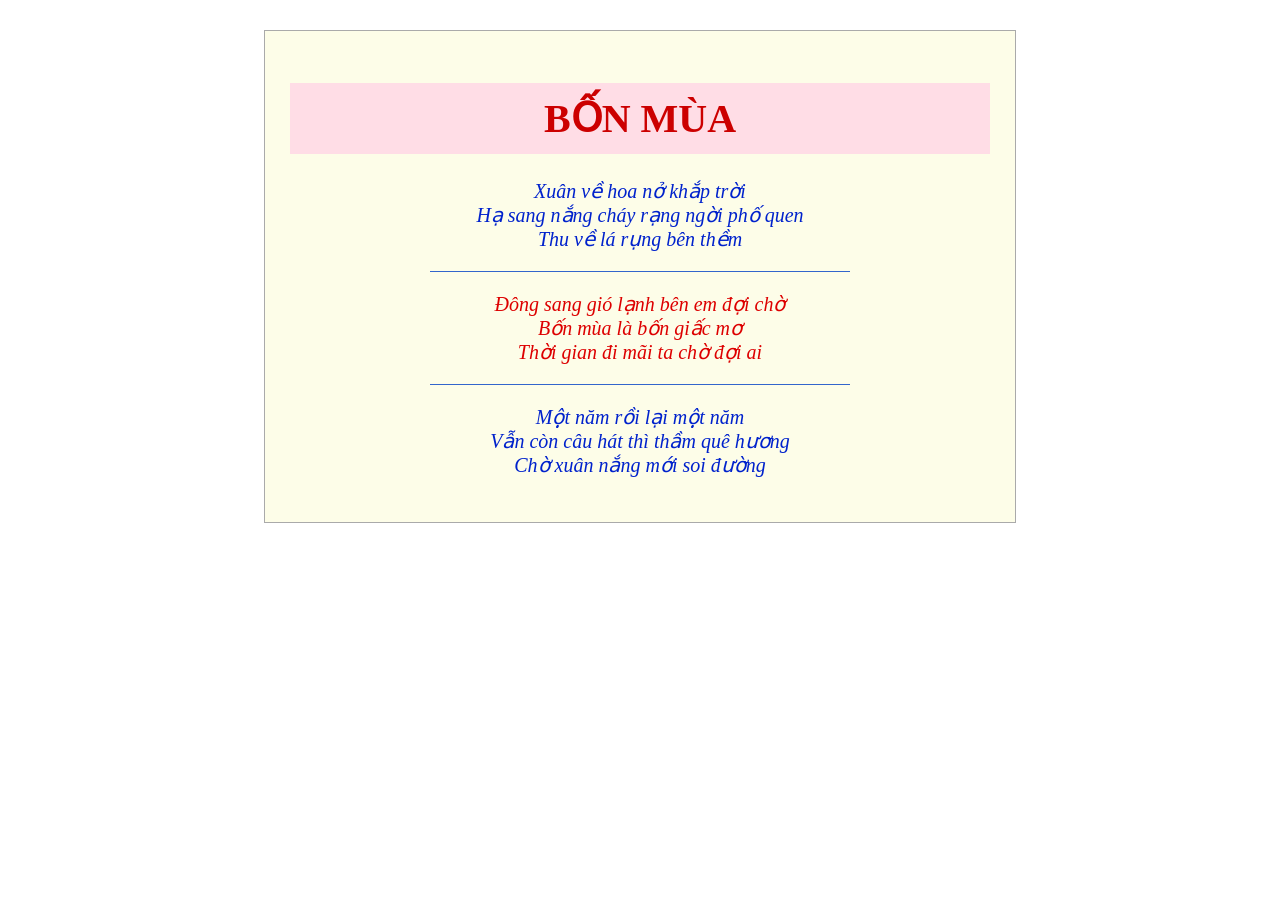
<file: ex01/index.html>
<!DOCTYPE html>
<html lang="vi">
<head>
  <meta charset="UTF-8">
  <title>Bốn mùa</title>
  <style>

    body {
      font-family: "Times New Roman", serif;
      font-size: 20px;
      font-style: italic;   
      text-align: center;  
    }


    .khung {
      width: 700px;
      margin: 30px auto;           
      padding: 25px;               
      background-color: #fdfde8;    
      border: 1px solid #aaaaaa;    
    }


    h1 {
      font-style: normal;           
      color: #cc0000;               
      background-color: #ffdde6;    
      padding: 12px;
      margin-bottom: 25px;
    }

    .xanh { color: #0022cc; }
    .do   { color: #dd0000; }

  
    hr {
      width: 60%;
      border: none;
      border-top: 1px solid #3366cc;
      margin: 20px auto;
    }
  </style>
</head>
<body>

  <div class="khung">
    <h1>BỐN MÙA</h1>


    <p class="xanh">
      Xuân về hoa nở khắp trời<br>
      Hạ sang nắng cháy rạng ngời phố quen<br>
      Thu về lá rụng bên thềm
    </p>

    <hr>

  
    <p class="do">
      Đông sang gió lạnh bên em đợi chờ<br>
      Bốn mùa là bốn giấc mơ<br>
      Thời gian đi mãi ta chờ đợi ai
    </p>

    <hr>


    <p class="xanh">
      Một năm rồi lại một năm<br>
      Vẫn còn câu hát thì thầm quê hương<br>
      Chờ xuân nắng mới soi đường
    </p>
  </div>

</body>
</html>
</file>
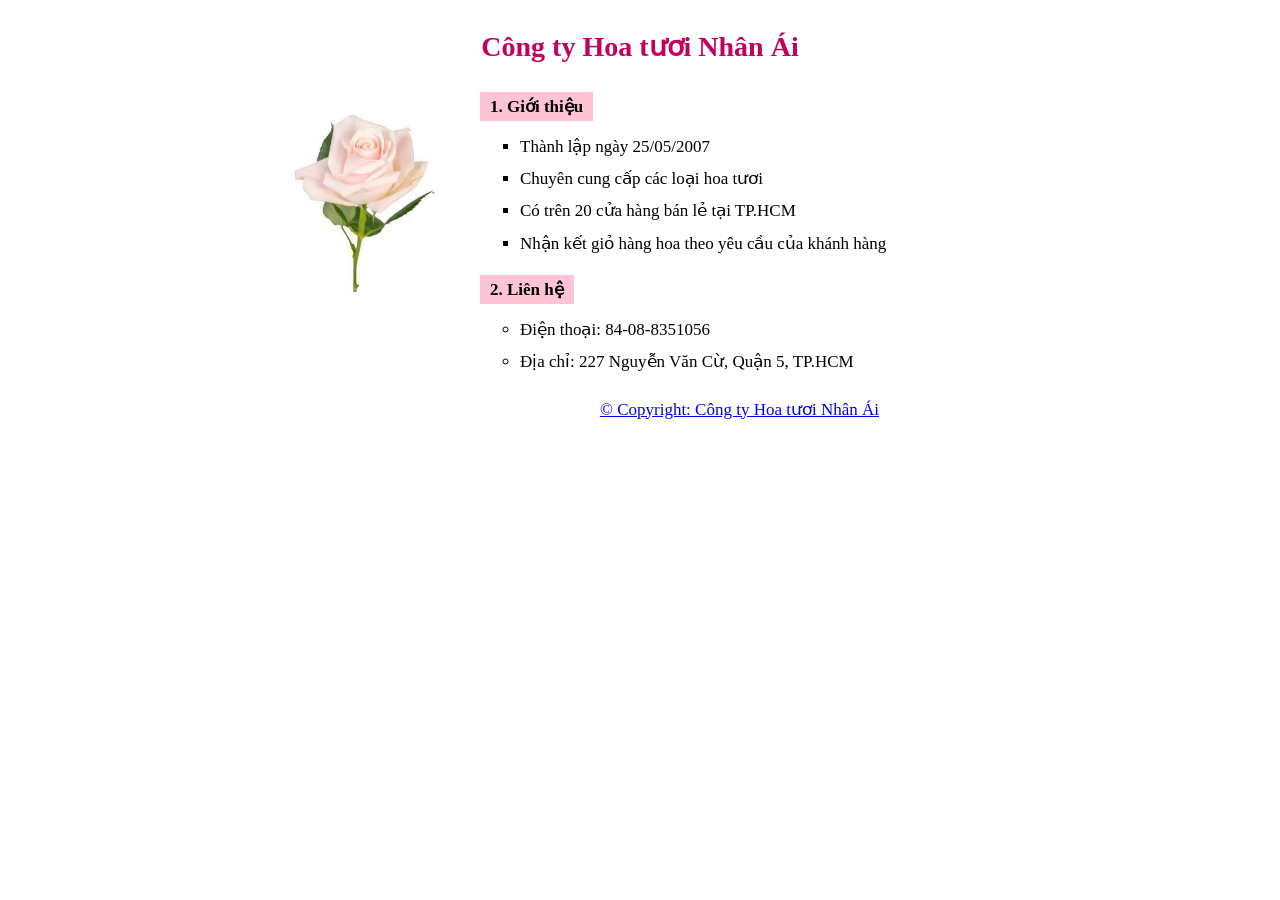
<file: ex05/index.html>
<!DOCTYPE html>
<html lang="vi">
<head>
  <meta charset="UTF-8">
  <title>Công ty Hoa tươi Nhân Ái</title>
  <style>
    body {
      font-family: "Times New Roman", Times, serif;
      font-size: 17px;
    }

    .noidung {
      width: 720px;
      margin: 30px auto;
    }

    h1 {
      text-align: center;
      color: #c4005f;
      font-size: 28px;
    }

    .trai {
      float: left;
      width: 200px;
    }
    .trai img {
      width: 175px;
    }


    .phai {
      margin-left: 200px;   
    }

    h3 {
      display: inline-block;
      background-color: #ffc3d6;
      padding: 4px 10px;
      margin: 10px 0 5px 0;
      font-size: 17px;
    }

    ul {
      line-height: 1.9;
      margin: 5px 0;
    }
    ul.vuong { list-style-type: square; }   
    ul.tron  { list-style-type: circle; }   

    .banquyen {
      margin-top: 20px;
      padding-left: 120px;
    }
  </style>
</head>
<body>

  <div class="noidung">

    <h1>Công ty Hoa tươi Nhân Ái</h1>

    
    <div class="trai">
      <img src="[data-uri]" alt="Hoa hồng">
    </div>

   
    <div class="phai">

      <h3>1. Giới thiệu</h3>
      <ul class="vuong">
        <li>Thành lập ngày 25/05/2007</li>
        <li>Chuyên cung cấp các loại hoa tươi</li>
        <li>Có trên 20 cửa hàng bán lẻ tại TP.HCM</li>
        <li>Nhận kết giỏ hàng hoa theo yêu cầu của khánh hàng</li>
      </ul>

      <h3>2. Liên hệ</h3>
      <ul class="tron">
        <li>Điện thoại: 84-08-8351056</li>
        <li>Địa chỉ: 227 Nguyễn Văn Cừ, Quận 5, TP.HCM</li>
      </ul>

      <div class="banquyen">
        <a href="#">© Copyright: Công ty Hoa tươi Nhân Ái</a>
      </div>

    </div>
  </div>

</body>
</html>
</file>
